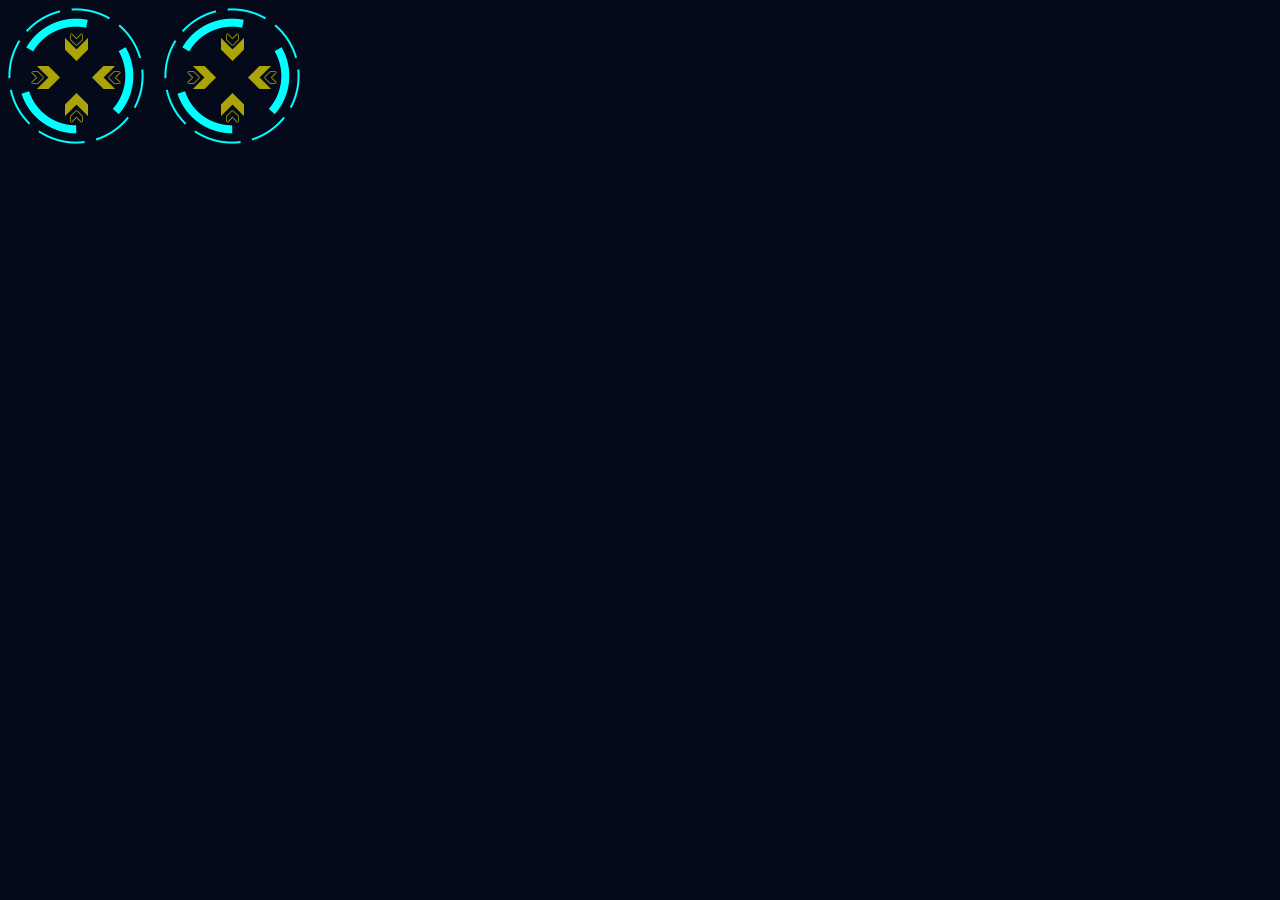
<file: example/rotate/circle/index.html>
<!DOCTYPE html>
<html>
  <head>
    <title>animation3d.css</title>
    <meta charset="utf-8" />
    <meta name="viewport" content="width=device-width, initial-scale=1.0" />

    <link rel="stylesheet" href="../../../lib/index.css" />
    <link rel="stylesheet" href="./index.css" />
  </head>
  <body>
    <div class="rotateRoot">
      <div class="rotateCircle circleLeft"></div>
      <div class="rotateCircle circleRight"></div>
    </div>
  </body>
</html>
</file>
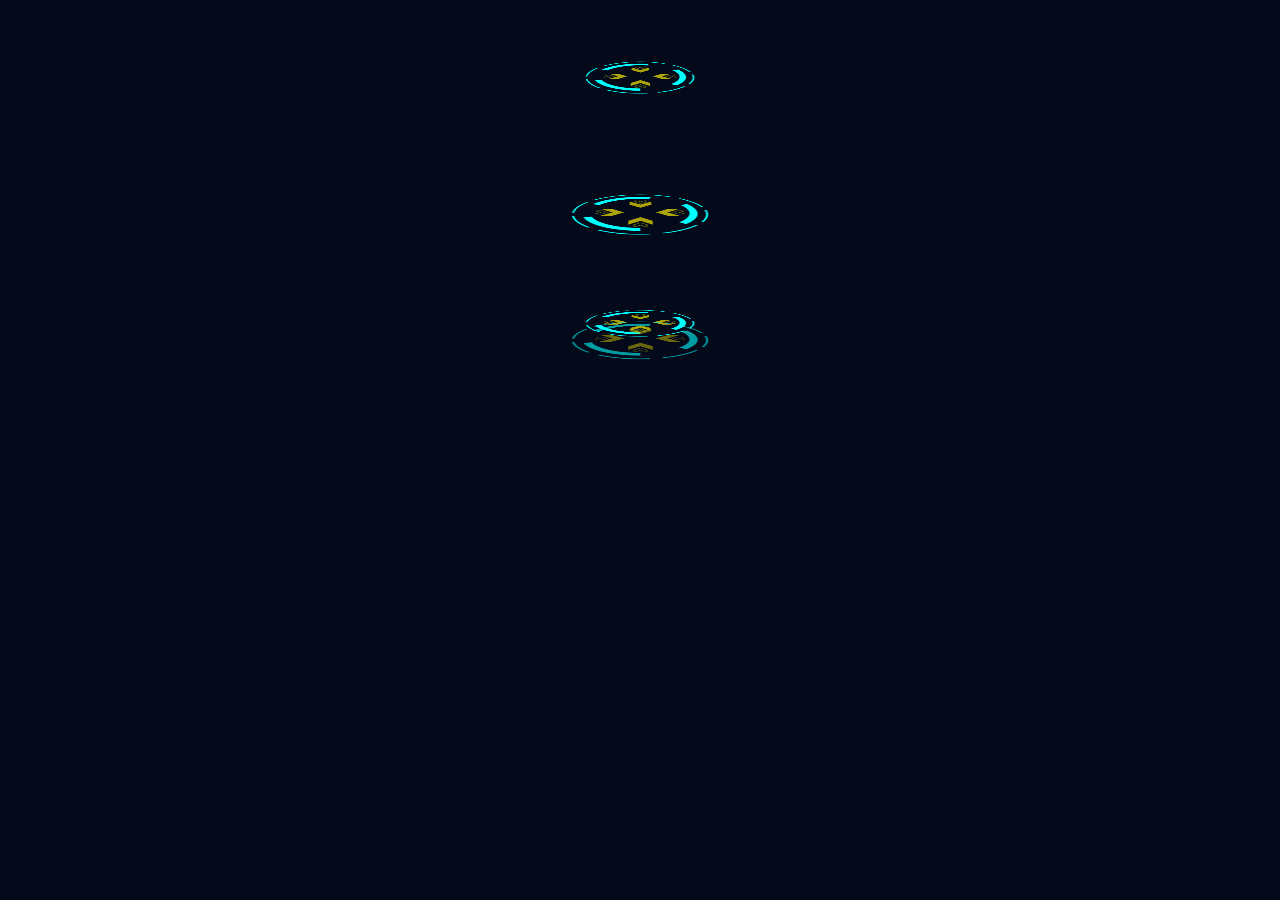
<file: example/rotate/circle3d/index.html>
<!DOCTYPE html>
<html>

<head>
  <title>animation3d.css</title>
  <meta charset="utf-8" />
  <meta name="viewport" content="width=device-width, initial-scale=1.0" />

  <link rel="stylesheet" href="../../../lib/index.css" />
  <link rel="stylesheet" href="./index.css" />
</head>

<body>
  <div class="rotateRoot">
    <div class="rotateCircle">
      <div class="circleLeft3d"></div>
    </div>
    <div class="rotateCircle">
      <div class="circleRight3d"></div>
    </div>
    <div class="rotateCircle rotateCircleGroup">
      <div class="circleLeft3d"></div>
      <div class="circleRight3d"></div>
    </div>
  </div>
</body>

</html>
</file>
<file: lib/index.css>
@import '_vars.css';
@import '_base.css';

/* rotate  */
@import 'rotate/circleLeft.css';
@import 'rotate/circleRight.css';
@import 'rotate/circle3dLeft.css';
@import 'rotate/circle3dRight.css';
</file>
<file: example/rotate/circle/index.css>
.rotateRoot {
    display: flex;
    margin: 0 auto;
}
.rotateCircle {
    background: url('../../images/dizuo.png');
    width: 136px;
    height: 136px;
    background-repeat: no-repeat;
    background-position: 100% 100%;
    margin-right: 20px;
}
</file>
<file: example/rotate/circle3d/index.css>
.rotateRoot {
    margin: 0 auto;
}

.rotateCircle {
    position: relative;
    width: 136px;
    height: 136px;
    perspective: 500;
    -webkit-perspective: 500;
    margin: 0 auto;
}

.circleLeft3d {
    width: 136px;
    height: 136px;
    background: url('../../images/dizuo.png');
    background-repeat: no-repeat;
}

.circleRight3d {
    width: 136px;
    height: 136px;
    background-image: url('../../images/dizuo.png');
    background-repeat: no-repeat;
}

.rotateCircleGroup .circleLeft3d {
    position: absolute;
    background: url(../../images/dizuo.png);
    width: 136px;
    height: 136px;
    background-repeat: no-repeat;
    top: -26px;
    left: 0;
}

.rotateCircleGroup .circleRight3d {
    position: absolute;
    background: url(../../images/dizuo.png);
    width: 136px;
    height: 136px;
    background-repeat: no-repeat;
    opacity: 0.6;
    top: -10px;
    left: 0;
}
</file>
